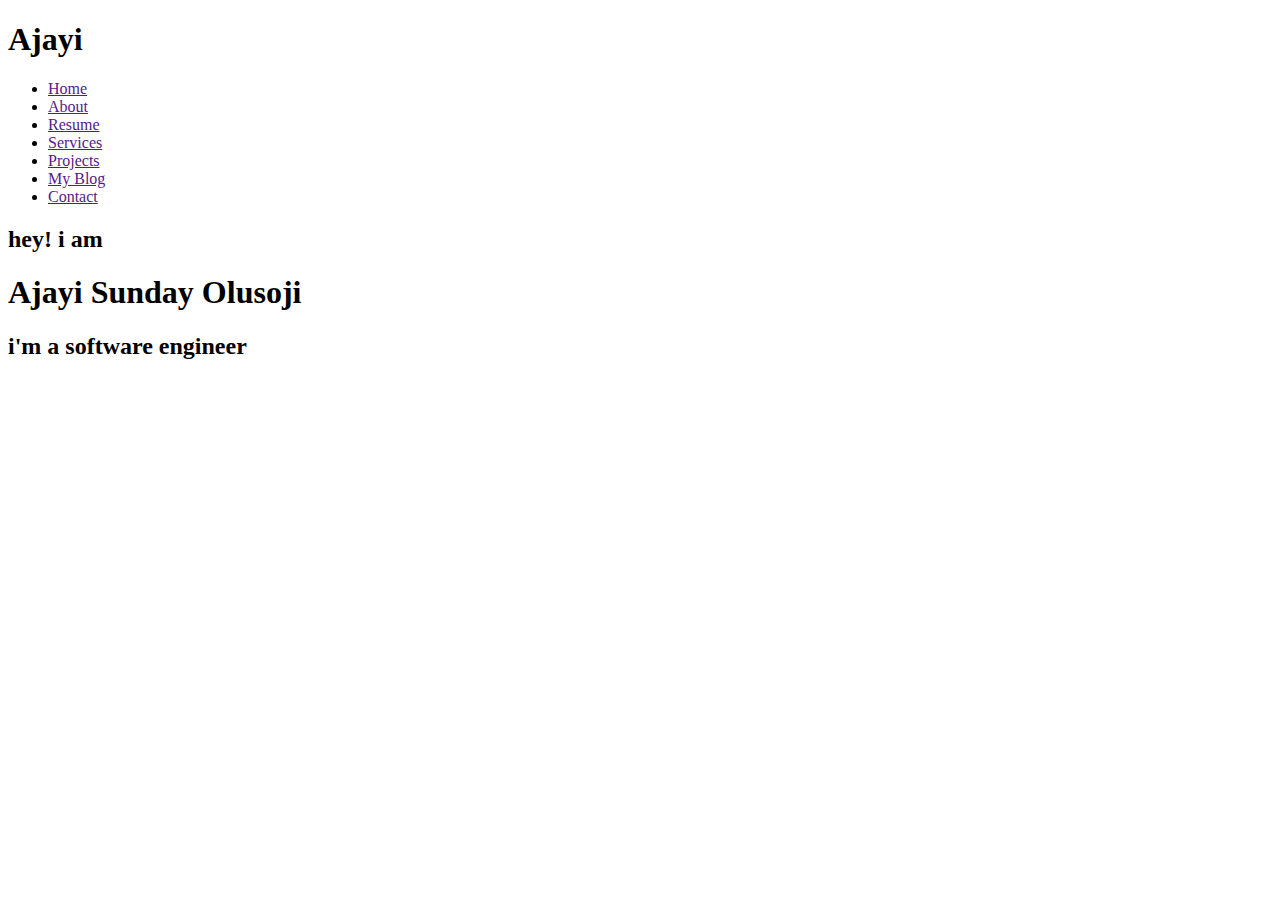
<file: portfolio/index.html>
<!DOCTYPE html>
<html lang="en">
<head>
    <meta charset="UTF-8">
    <meta name="viewport" content="width=device-width, initial-scale=1.0">
    <title>Portfolio</title>
</head>
<body>
    <header>
        <nav>
            <h1>Ajayi</h1>
            <ul>
                <li><a href="">Home</a></li>
                <li><a href="">About</a></li>
                <li><a href="">Resume</a></li>
                <li><a href="">Services</a></li>
                <li><a href="">Projects</a></li>
                <li><a href="">My Blog</a></li>
                <li><a href="">Contact</a></li>
            </ul>
        </nav>
        <div>
            <h2>hey! i am</h2>
            <h1>Ajayi Sunday Olusoji</h1>
            <h2>i'm a <span>software engineer</span></h2>
        </div>
    </header>
</body>
</html>
</file>
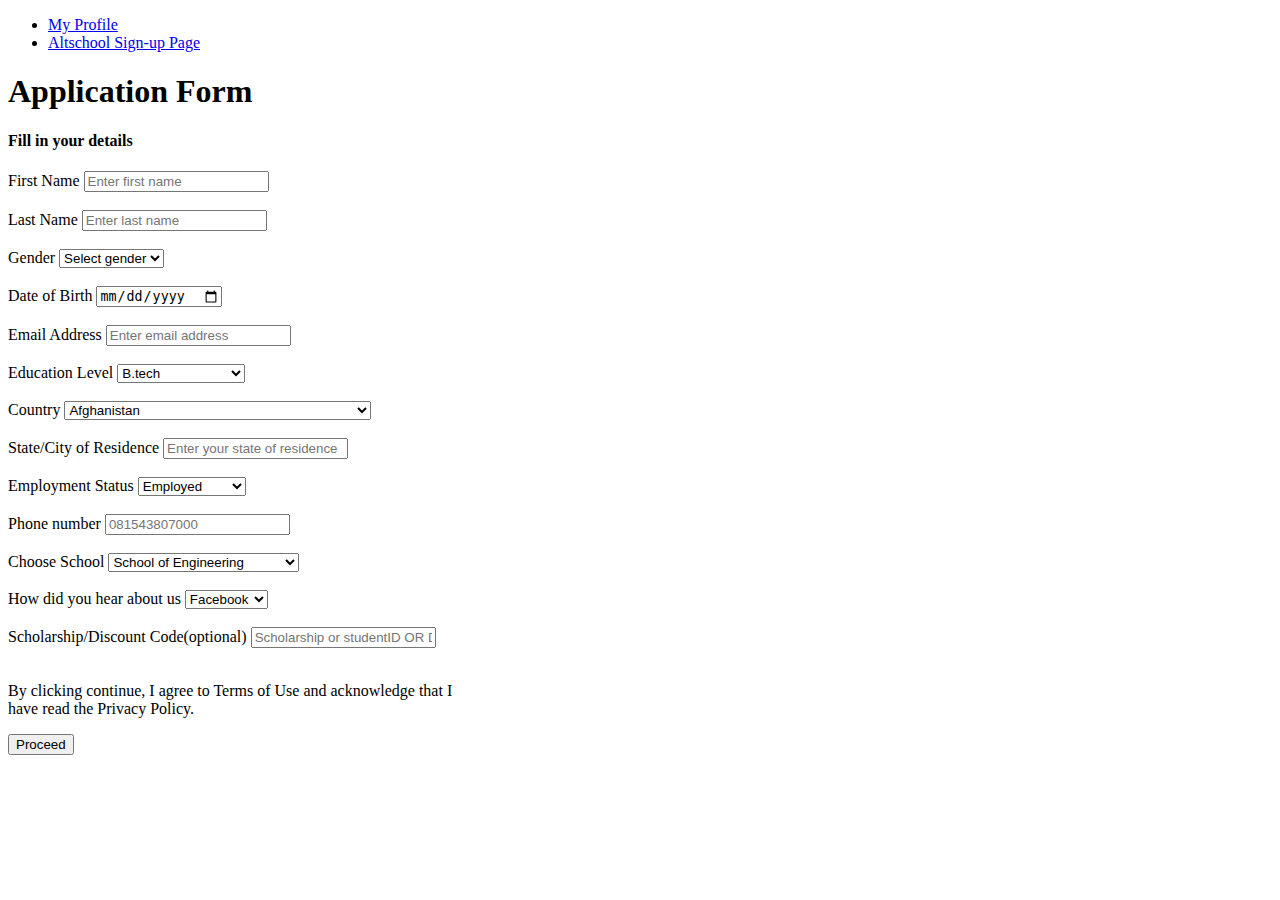
<file: My_page/Sign_up_page.html>
<!DOCTYPE html>
<html lang="en">
<head>
    <meta charset="UTF-8">
    <meta name="viewport" content="width=device-width, initial-scale=1.0">
    <title>Altschool_sign_up page</title>
</head>
<body>
    <Header>
        <nav>
            <ul>
                <li><a href="./index.html">My Profile</a></li>
                <li><a href="#">Altschool Sign-up Page</a></li>
            </ul>
        </nav>
    </Header>
    <section>
        <h1>Application Form</h1>
        <h4>Fill in your details</h4>
        <form action="">
            <label for="firstname">First Name</label>
            <input type="text" id="firstname" placeholder="Enter first name"><br><br>
            <label for="lastname">Last Name</label>
            <input type="text" id="lastname" placeholder="Enter last name"><br><br>
            <label for="gender">Gender</label>
            <select name="gender" id="gender">
                <option value="male">Select gender</option>
                <option value="male">male</option>
                <option value="female">female</option>
            </select><br><br>
            <label for="Date_of_birth">Date of Birth</label>
            <input type="date" id="firstname"><br><br>
            <label for="email">Email Address</label>
            <input type="text" id="email" placeholder="Enter email address" required><br><br>
            <label for="education_level">Education Level</label>
            <select name="education_level" id="education_level">
                <option value="Btech">B.tech</option>
                <option value="Bsc">B.sc</option>
                <option value="secondary_school">Secondary school</option>
                <option value="others">Others</option>
            </select><br><br>
            <label for="country">Country</label>        
            <select id="country" name="country" class="form-control">
                <option value="Afghanistan">Afghanistan</option>
                <option value="Åland Islands">Åland Islands</option>
                <option value="Albania">Albania</option>
                <option value="Algeria">Algeria</option>
                <option value="American Samoa">American Samoa</option>
                <option value="Andorra">Andorra</option>
                <option value="Angola">Angola</option>
                <option value="Anguilla">Anguilla</option>
                <option value="Antarctica">Antarctica</option>
                <option value="Antigua and Barbuda">Antigua and Barbuda</option>
                <option value="Argentina">Argentina</option>
                <option value="Armenia">Armenia</option>
                <option value="Aruba">Aruba</option>
                <option value="Australia">Australia</option>
                <option value="Austria">Austria</option>
                <option value="Azerbaijan">Azerbaijan</option>
                <option value="Bahamas">Bahamas</option>
                <option value="Bahrain">Bahrain</option>
                <option value="Bangladesh">Bangladesh</option>
                <option value="Barbados">Barbados</option>
                <option value="Belarus">Belarus</option>
                <option value="Belgium">Belgium</option>
                <option value="Belize">Belize</option>
                <option value="Benin">Benin</option>
                <option value="Bermuda">Bermuda</option>
                <option value="Bhutan">Bhutan</option>
                <option value="Bolivia">Bolivia</option>
                <option value="Bosnia and Herzegovina">Bosnia and Herzegovina</option>
                <option value="Botswana">Botswana</option>
                <option value="Bouvet Island">Bouvet Island</option>
                <option value="Brazil">Brazil</option>
                <option value="British Indian Ocean Territory">British Indian Ocean Territory</option>
                <option value="Brunei Darussalam">Brunei Darussalam</option>
                <option value="Bulgaria">Bulgaria</option>
                <option value="Burkina Faso">Burkina Faso</option>
                <option value="Burundi">Burundi</option>
                <option value="Cambodia">Cambodia</option>
                <option value="Cameroon">Cameroon</option>
                <option value="Canada">Canada</option>
                <option value="Cape Verde">Cape Verde</option>
                <option value="Cayman Islands">Cayman Islands</option>
                <option value="Central African Republic">Central African Republic</option>
                <option value="Chad">Chad</option>
                <option value="Chile">Chile</option>
                <option value="China">China</option>
                <option value="Christmas Island">Christmas Island</option>
                <option value="Cocos (Keeling) Islands">Cocos (Keeling) Islands</option>
                <option value="Colombia">Colombia</option>
                <option value="Comoros">Comoros</option>
                <option value="Congo">Congo</option>
                <option value="Congo, The Democratic Republic of The">Congo, The Democratic Republic of The</option>
                <option value="Cook Islands">Cook Islands</option>
                <option value="Costa Rica">Costa Rica</option>
                <option value="Cote D'ivoire">Cote D'ivoire</option>
                <option value="Croatia">Croatia</option>
                <option value="Cuba">Cuba</option>
                <option value="Cyprus">Cyprus</option>
                <option value="Czech Republic">Czech Republic</option>
                <option value="Denmark">Denmark</option>
                <option value="Djibouti">Djibouti</option>
                <option value="Dominica">Dominica</option>
                <option value="Dominican Republic">Dominican Republic</option>
                <option value="Ecuador">Ecuador</option>
                <option value="Egypt">Egypt</option>
                <option value="El Salvador">El Salvador</option>
                <option value="Equatorial Guinea">Equatorial Guinea</option>
                <option value="Eritrea">Eritrea</option>
                <option value="Estonia">Estonia</option>
                <option value="Ethiopia">Ethiopia</option>
                <option value="Falkland Islands (Malvinas)">Falkland Islands (Malvinas)</option>
                <option value="Faroe Islands">Faroe Islands</option>
                <option value="Fiji">Fiji</option>
                <option value="Finland">Finland</option>
                <option value="France">France</option>
                <option value="French Guiana">French Guiana</option>
                <option value="French Polynesia">French Polynesia</option>
                <option value="French Southern Territories">French Southern Territories</option>
                <option value="Gabon">Gabon</option>
                <option value="Gambia">Gambia</option>
                <option value="Georgia">Georgia</option>
                <option value="Germany">Germany</option>
                <option value="Ghana">Ghana</option>
                <option value="Gibraltar">Gibraltar</option>
                <option value="Greece">Greece</option>
                <option value="Greenland">Greenland</option>
                <option value="Grenada">Grenada</option>
                <option value="Guadeloupe">Guadeloupe</option>
                <option value="Guam">Guam</option>
                <option value="Guatemala">Guatemala</option>
                <option value="Guernsey">Guernsey</option>
                <option value="Guinea">Guinea</option>
                <option value="Guinea-bissau">Guinea-bissau</option>
                <option value="Guyana">Guyana</option>
                <option value="Haiti">Haiti</option>
                <option value="Heard Island and Mcdonald Islands">Heard Island and Mcdonald Islands</option>
                <option value="Holy See (Vatican City State)">Holy See (Vatican City State)</option>
                <option value="Honduras">Honduras</option>
                <option value="Hong Kong">Hong Kong</option>
                <option value="Hungary">Hungary</option>
                <option value="Iceland">Iceland</option>
                <option value="India">India</option>
                <option value="Indonesia">Indonesia</option>
                <option value="Iran, Islamic Republic of">Iran, Islamic Republic of</option>
                <option value="Iraq">Iraq</option>
                <option value="Ireland">Ireland</option>
                <option value="Isle of Man">Isle of Man</option>
                <option value="Israel">Israel</option>
                <option value="Italy">Italy</option>
                <option value="Jamaica">Jamaica</option>
                <option value="Japan">Japan</option>
                <option value="Jersey">Jersey</option>
                <option value="Jordan">Jordan</option>
                <option value="Kazakhstan">Kazakhstan</option>
                <option value="Kenya">Kenya</option>
                <option value="Kiribati">Kiribati</option>
                <option value="Korea, Democratic People's Republic of">Korea, Democratic People's Republic of</option>
                <option value="Korea, Republic of">Korea, Republic of</option>
                <option value="Kuwait">Kuwait</option>
                <option value="Kyrgyzstan">Kyrgyzstan</option>
                <option value="Lao People's Democratic Republic">Lao People's Democratic Republic</option>
                <option value="Latvia">Latvia</option>
                <option value="Lebanon">Lebanon</option>
                <option value="Lesotho">Lesotho</option>
                <option value="Liberia">Liberia</option>
                <option value="Libyan Arab Jamahiriya">Libyan Arab Jamahiriya</option>
                <option value="Liechtenstein">Liechtenstein</option>
                <option value="Lithuania">Lithuania</option>
                <option value="Luxembourg">Luxembourg</option>
                <option value="Macao">Macao</option>
                <option value="Macedonia, The Former Yugoslav Republic of">Macedonia, The Former Yugoslav Republic of</option>
                <option value="Madagascar">Madagascar</option>
                <option value="Malawi">Malawi</option>
                <option value="Malaysia">Malaysia</option>
                <option value="Maldives">Maldives</option>
                <option value="Mali">Mali</option>
                <option value="Malta">Malta</option>
                <option value="Marshall Islands">Marshall Islands</option>
                <option value="Martinique">Martinique</option>
                <option value="Mauritania">Mauritania</option>
                <option value="Mauritius">Mauritius</option>
                <option value="Mayotte">Mayotte</option>
                <option value="Mexico">Mexico</option>
                <option value="Micronesia, Federated States of">Micronesia, Federated States of</option>
                <option value="Moldova, Republic of">Moldova, Republic of</option>
                <option value="Monaco">Monaco</option>
                <option value="Mongolia">Mongolia</option>
                <option value="Montenegro">Montenegro</option>
                <option value="Montserrat">Montserrat</option>
                <option value="Morocco">Morocco</option>
                <option value="Mozambique">Mozambique</option>
                <option value="Myanmar">Myanmar</option>
                <option value="Namibia">Namibia</option>
                <option value="Nauru">Nauru</option>
                <option value="Nepal">Nepal</option>
                <option value="Netherlands">Netherlands</option>
                <option value="Netherlands Antilles">Netherlands Antilles</option>
                <option value="New Caledonia">New Caledonia</option>
                <option value="New Zealand">New Zealand</option>
                <option value="Nicaragua">Nicaragua</option>
                <option value="Niger">Niger</option>
                <option value="Nigeria">Nigeria</option>
                <option value="Niue">Niue</option>
                <option value="Norfolk Island">Norfolk Island</option>
                <option value="Northern Mariana Islands">Northern Mariana Islands</option>
                <option value="Norway">Norway</option>
                <option value="Oman">Oman</option>
                <option value="Pakistan">Pakistan</option>
                <option value="Palau">Palau</option>
                <option value="Palestinian Territory, Occupied">Palestinian Territory, Occupied</option>
                <option value="Panama">Panama</option>
                <option value="Papua New Guinea">Papua New Guinea</option>
                <option value="Paraguay">Paraguay</option>
                <option value="Peru">Peru</option>
                <option value="Philippines">Philippines</option>
                <option value="Pitcairn">Pitcairn</option>
                <option value="Poland">Poland</option>
                <option value="Portugal">Portugal</option>
                <option value="Puerto Rico">Puerto Rico</option>
                <option value="Qatar">Qatar</option>
                <option value="Reunion">Reunion</option>
                <option value="Romania">Romania</option>
                <option value="Russian Federation">Russian Federation</option>
                <option value="Rwanda">Rwanda</option>
                <option value="Saint Helena">Saint Helena</option>
                <option value="Saint Kitts and Nevis">Saint Kitts and Nevis</option>
                <option value="Saint Lucia">Saint Lucia</option>
                <option value="Saint Pierre and Miquelon">Saint Pierre and Miquelon</option>
                <option value="Saint Vincent and The Grenadines">Saint Vincent and The Grenadines</option>
                <option value="Samoa">Samoa</option>
                <option value="San Marino">San Marino</option>
                <option value="Sao Tome and Principe">Sao Tome and Principe</option>
                <option value="Saudi Arabia">Saudi Arabia</option>
                <option value="Senegal">Senegal</option>
                <option value="Serbia">Serbia</option>
                <option value="Seychelles">Seychelles</option>
                <option value="Sierra Leone">Sierra Leone</option>
                <option value="Singapore">Singapore</option>
                <option value="Slovakia">Slovakia</option>
                <option value="Slovenia">Slovenia</option>
                <option value="Solomon Islands">Solomon Islands</option>
                <option value="Somalia">Somalia</option>
                <option value="South Africa">South Africa</option>
                <option value="South Georgia and The South Sandwich Islands">South Georgia and The South Sandwich Islands</option>
                <option value="Spain">Spain</option>
                <option value="Sri Lanka">Sri Lanka</option>
                <option value="Sudan">Sudan</option>
                <option value="Suriname">Suriname</option>
                <option value="Svalbard and Jan Mayen">Svalbard and Jan Mayen</option>
                <option value="Swaziland">Swaziland</option>
                <option value="Sweden">Sweden</option>
                <option value="Switzerland">Switzerland</option>
                <option value="Syrian Arab Republic">Syrian Arab Republic</option>
                <option value="Taiwan">Taiwan</option>
                <option value="Tajikistan">Tajikistan</option>
                <option value="Tanzania, United Republic of">Tanzania, United Republic of</option>
                <option value="Thailand">Thailand</option>
                <option value="Timor-leste">Timor-leste</option>
                <option value="Togo">Togo</option>
                <option value="Tokelau">Tokelau</option>
                <option value="Tonga">Tonga</option>
                <option value="Trinidad and Tobago">Trinidad and Tobago</option>
                <option value="Tunisia">Tunisia</option>
                <option value="Turkey">Turkey</option>
                <option value="Turkmenistan">Turkmenistan</option>
                <option value="Turks and Caicos Islands">Turks and Caicos Islands</option>
                <option value="Tuvalu">Tuvalu</option>
                <option value="Uganda">Uganda</option>
                <option value="Ukraine">Ukraine</option>
                <option value="United Arab Emirates">United Arab Emirates</option>
                <option value="United Kingdom">United Kingdom</option>
                <option value="United States">United States</option>
                <option value="United States Minor Outlying Islands">United States Minor Outlying Islands</option>
                <option value="Uruguay">Uruguay</option>
                <option value="Uzbekistan">Uzbekistan</option>
                <option value="Vanuatu">Vanuatu</option>
                <option value="Venezuela">Venezuela</option>
                <option value="Viet Nam">Viet Nam</option>
                <option value="Virgin Islands, British">Virgin Islands, British</option>
                <option value="Virgin Islands, U.S.">Virgin Islands, U.S.</option>
                <option value="Wallis and Futuna">Wallis and Futuna</option>
                <option value="Western Sahara">Western Sahara</option>
                <option value="Yemen">Yemen</option>
                <option value="Zambia">Zambia</option>
                <option value="Zimbabwe">Zimbabwe</option>
            </select><br><br>
            <label for="state">State/City of Residence</label>
            <input type="text" id="state" placeholder="Enter your state of residence"><br><br>
            <label for="employment_status">Employment Status</label>
            <select name="employment_status" id="employment_status">
                <option value="employed">Employed</option>
                <option value="unemployed">Unemployed</option>
                <option value="self-employed">Self-employed</option>
                <option value="others">Others</option>
            </select><br><br>
            <label for="phone_number">Phone number</label>
            <input type="text" id="phone_number" placeholder="081543807000"><br><br>
            <label for="choose_school">Choose School</label>
            <select name="choose_school" id="choose_school">
                <option value="Engineering">School of Engineering</option>
                <option value="Data">School of Data</option>
                <option value="Creative_economy">School of Creative Economy</option>
                <option value="Product">School of Product</option>
                <option value="Business">School of Business</option>
            </select><br><br>
            <label for="Information">How did you hear about us</label>
            <select name="information" id="information">
                <option value="facebook">Facebook</option>
                <option value="twitter">Twitter</option>
                <option value="linkedin">Linkedin</option>
                <option value="Youtube">Youtube</option>
                <option value="friend">Friend</option>
                <option value="whatsapp">Whatsapp</option>
                <option value="others">Others</option>
            </select><br><br>
            <label for="discount">Scholarship/Discount Code(optional)</label>
            <input type="text" id="discount" placeholder="Scholarship or studentID OR DISCOUNT"><br><br>
            <p>By clicking continue, I agree to  Terms of Use and acknowledge that I<br>
                have read the  Privacy Policy.</p>
            <button type="submit">Proceed</button>
        </form>
    </Section>
</body>
</html>
</file>
